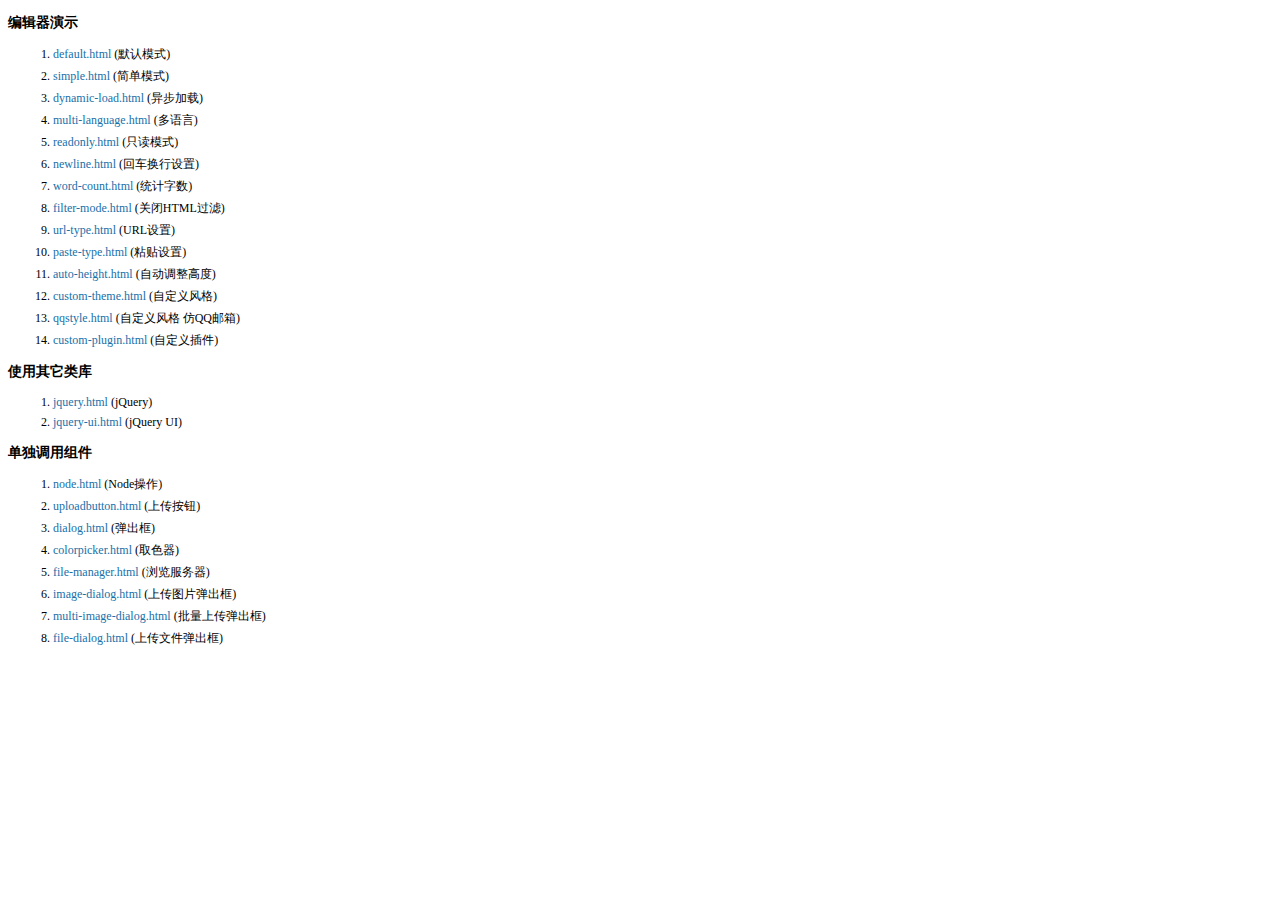
<file: public/static/cms/js/kindeditor/examples/index.html>
<!doctype html>
<html>
	<head>
		<meta charset="utf-8" />
		<title>KindEditor Examples</title>
		<style>
			body {
				font-size: 12px;
				font-family: Tahoma, Simsun;
			}
			h3 {
				font-size: 14px;
			}
			a {
				color: #1870a9;
				text-decoration: none;
			}
			a:hover {
				color: #BC2A4D;
			}
			li {
				margin: 5px;
			}
		</style>
	</head>
	<body>
		<h3>编辑器演示</h3>
		<ol>
			<li><a href="default.html" target="_blank">default.html</a> (默认模式)</li>
			<li><a href="simple.html" target="_blank">simple.html</a> (简单模式)</li>
			<li><a href="dynamic-load.html" target="_blank">dynamic-load.html</a> (异步加载)</li>
			<li><a href="multi-language.html" target="_blank">multi-language.html</a> (多语言)</li>
			<li><a href="readonly.html" target="_blank">readonly.html</a> (只读模式)</li>
			<li><a href="newline.html" target="_blank">newline.html</a> (回车换行设置)</li>
			<li><a href="word-count.html" target="_blank">word-count.html</a> (统计字数)</li>
			<li><a href="filter-mode.html" target="_blank">filter-mode.html</a> (关闭HTML过滤)</li>
			<li><a href="url-type.html" target="_blank">url-type.html</a> (URL设置)</li>
			<li><a href="paste-type.html" target="_blank">paste-type.html</a> (粘贴设置)</li>
			<li><a href="auto-height.html" target="_blank">auto-height.html</a> (自动调整高度)</li>
			<li><a href="custom-theme.html" target="_blank">custom-theme.html</a> (自定义风格)</li>
			<li><a href="qqstyle.html" target="_blank">qqstyle.html</a> (自定义风格 仿QQ邮箱)</li>
			<li><a href="custom-plugin.html" target="_blank">custom-plugin.html</a> (自定义插件)</li>
		</ol>
		<h3>使用其它类库</h3>
		<ol>
			<li><a href="jquery.html" target="_blank">jquery.html</a> (jQuery)</li>
			<li><a href="jquery-ui.html" target="_blank">jquery-ui.html</a> (jQuery UI)</li>
		</ol>
		<h3>单独调用组件</h3>
		<ol>
			<li><a href="node.html" target="_blank">node.html</a> (Node操作)</li>
			<li><a href="uploadbutton.html" target="_blank">uploadbutton.html</a> (上传按钮)</li>
			<li><a href="dialog.html" target="_blank">dialog.html</a> (弹出框)</li>
			<li><a href="colorpicker.html" target="_blank">colorpicker.html</a> (取色器)</li>
			<li><a href="file-manager.html" target="_blank">file-manager.html</a> (浏览服务器)</li>
			<li><a href="image-dialog.html" target="_blank">image-dialog.html</a> (上传图片弹出框)</li>
			<li><a href="multi-image-dialog.html" target="_blank">multi-image-dialog.html</a> (批量上传弹出框)</li>
			<li><a href="file-dialog.html" target="_blank">file-dialog.html</a> (上传文件弹出框)</li>
		</ol>
	</body>
</html>
</file>
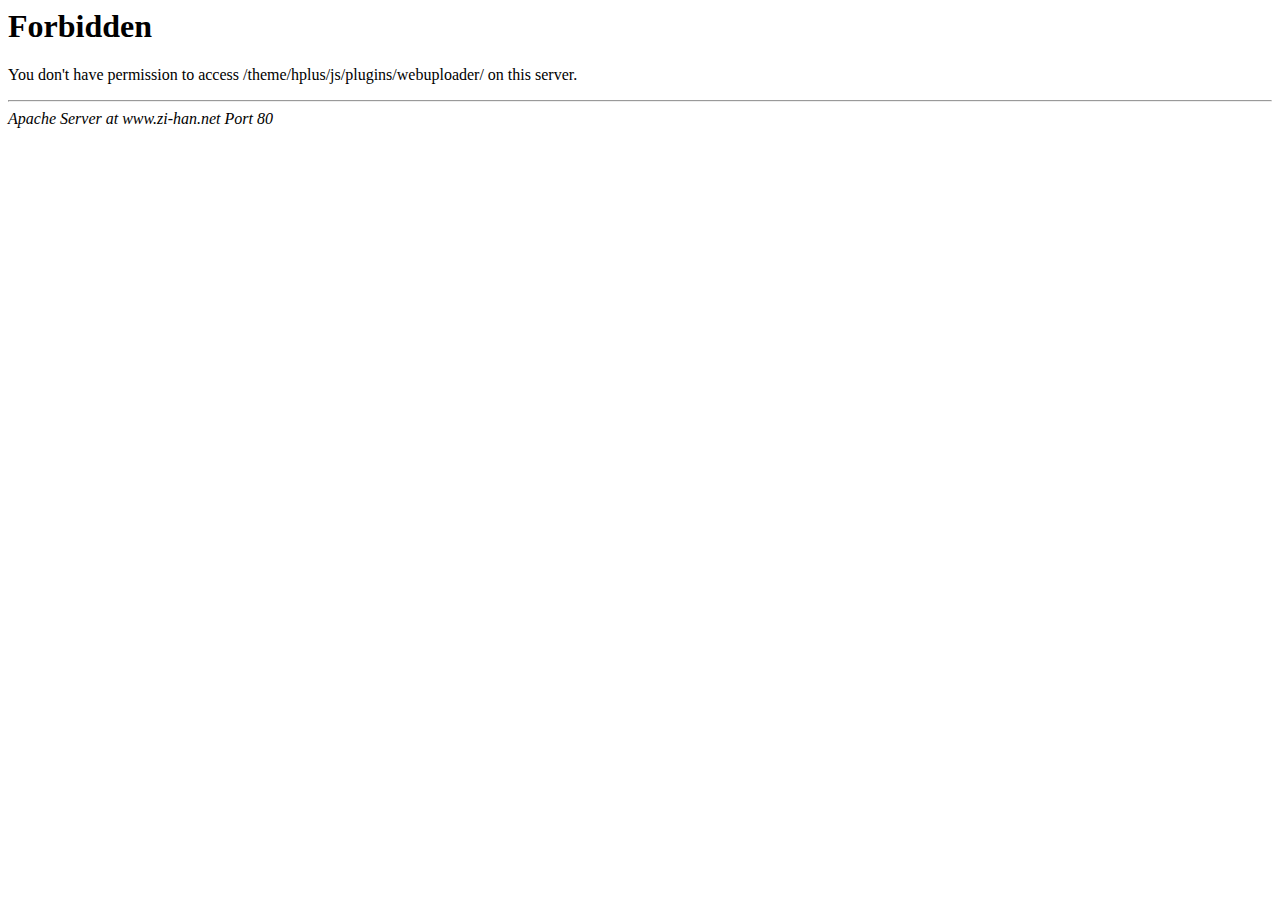
<file: public/static/cms/js/plugins/webuploader/index.html>
<!DOCTYPE HTML PUBLIC "-//IETF//DTD HTML 2.0//EN">
<html><head>
<title>403 Forbidden</title>
</head><body>
<h1>Forbidden</h1>
<p>You don't have permission to access /theme/hplus/js/plugins/webuploader/
on this server.</p>
<hr>
<address>Apache Server at www.zi-han.net Port 80</address>
</body></html>
</file>
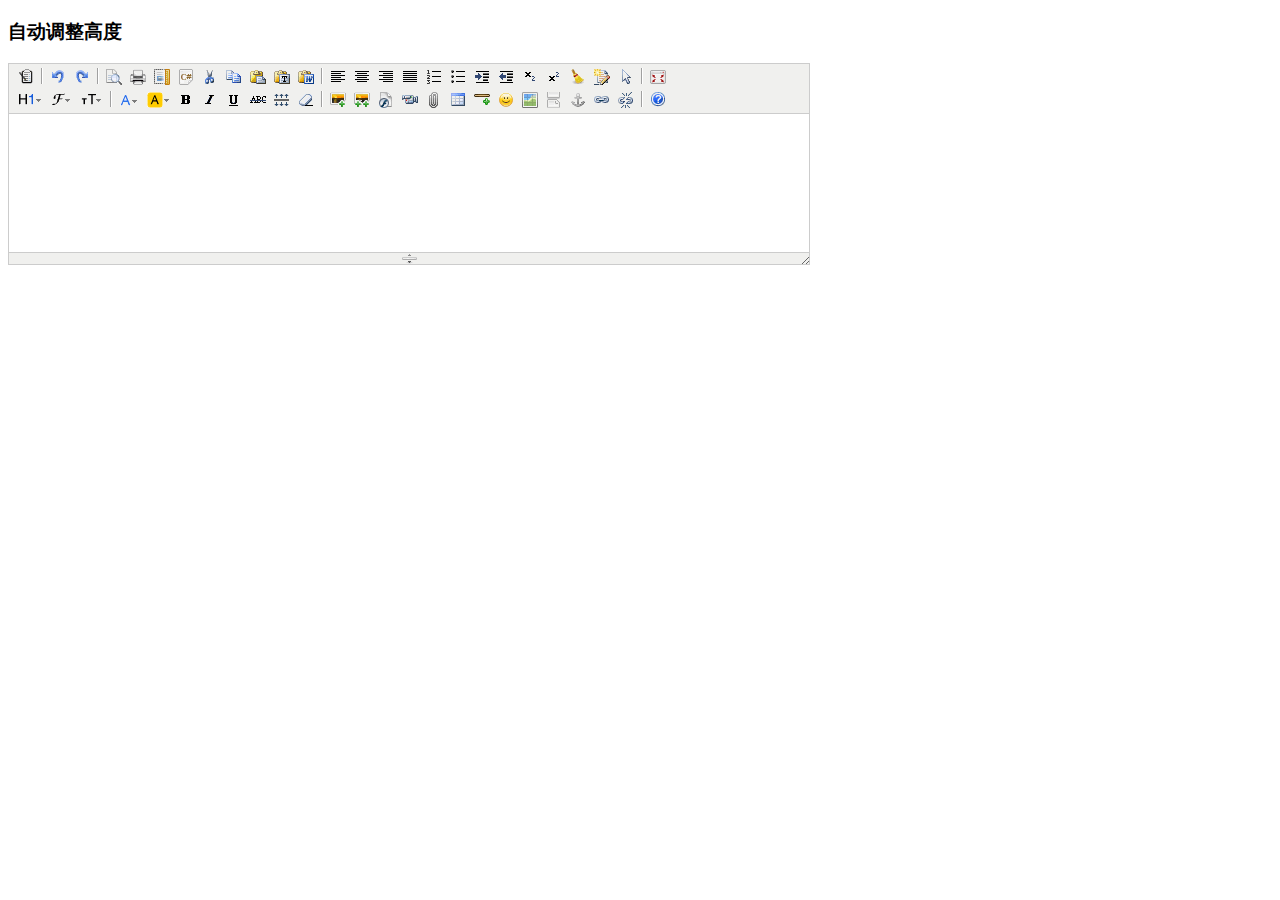
<file: public/static/cms/js/kindeditor/examples/auto-height.html>
<!doctype html>
<html>
	<head>
		<meta charset="utf-8" />
		<title>Auto Height Examples</title>
		<style>
			form {
				margin: 0;
			}
			textarea {
				display: block;
			}
		</style>
		<link rel="stylesheet" href="../themes/default/default.css" />
		<script charset="utf-8" src="../kindeditor-min.js"></script>
		<script charset="utf-8" src="../lang/zh_CN.js"></script>
		<script>
			KindEditor.ready(function(K) {
				K.create('textarea[name="content"]', {
					autoHeightMode : true,
					afterCreate : function() {
						this.loadPlugin('autoheight');
					}
				});
			});
		</script>
	</head>
	<body>
		<h3>自动调整高度</h3>
		<form>
			<textarea name="content" style="width:800px;height:200px;"></textarea>
		</form>
	</body>
</html>
</file>
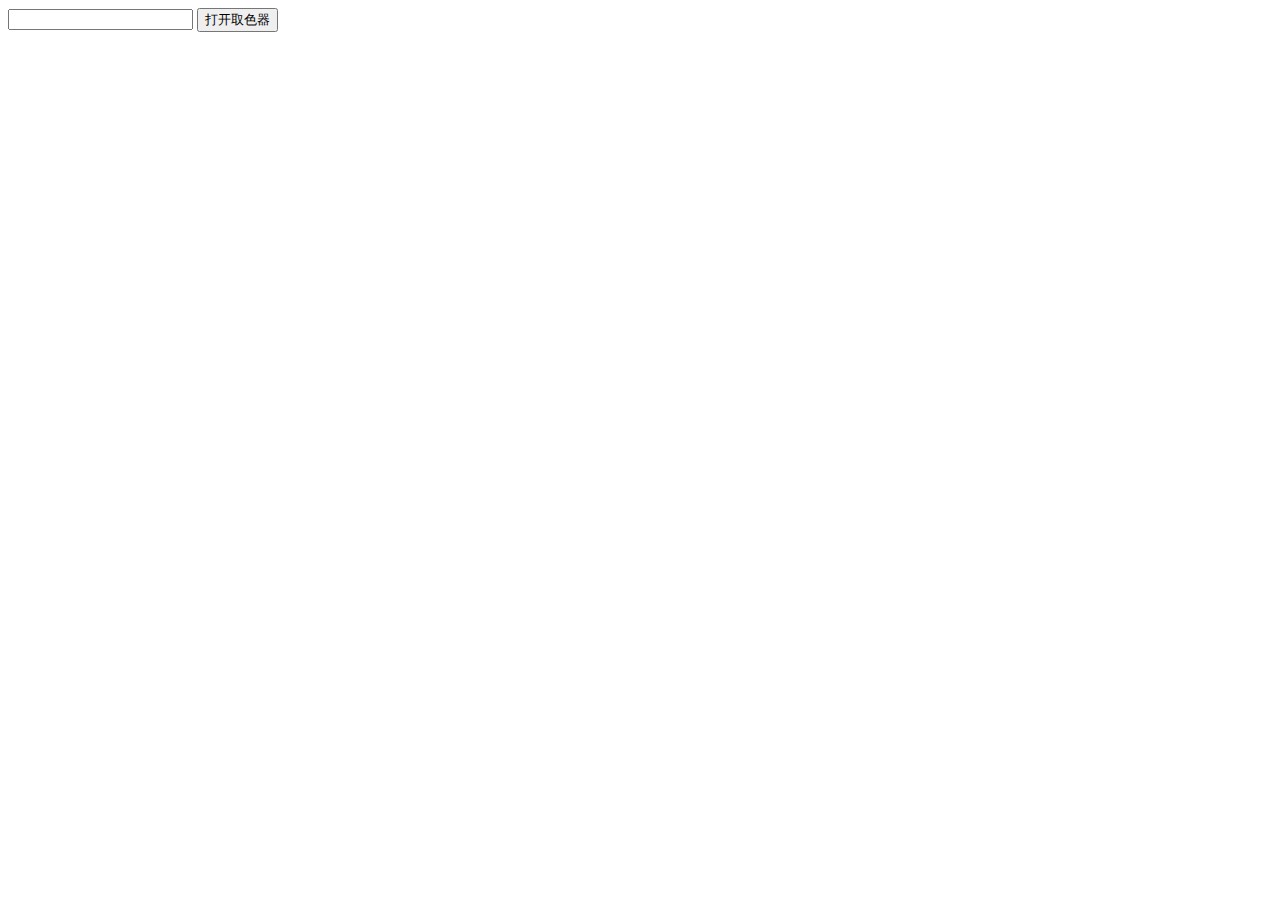
<file: public/static/cms/js/kindeditor/examples/colorpicker.html>
<!doctype html>
<html>
	<head>
		<meta charset="utf-8" />
		<title>ColorPicker Examples</title>
		<link rel="stylesheet" href="../themes/default/default.css" />
		<script src="../kindeditor-min.js"></script>
		<script>
			KindEditor.ready(function(K) {
				var colorpicker;
				K('#colorpicker').bind('click', function(e) {
					e.stopPropagation();
					if (colorpicker) {
						colorpicker.remove();
						colorpicker = null;
						return;
					}
					var colorpickerPos = K('#colorpicker').pos();
					colorpicker = K.colorpicker({
						x : colorpickerPos.x,
						y : colorpickerPos.y + K('#colorpicker').height(),
						z : 19811214,
						selectedColor : 'default',
						noColor : '无颜色',
						click : function(color) {
							K('#color').val(color);
							colorpicker.remove();
							colorpicker = null;
						}
					});
				});
				K(document).click(function() {
					if (colorpicker) {
						colorpicker.remove();
						colorpicker = null;
					}
				});
			});
		</script>
	</head>
	<body>
		<input type="text" id="color" value="" /> <input type="button" id="colorpicker" value="打开取色器" />
	</body>
</html>
</file>
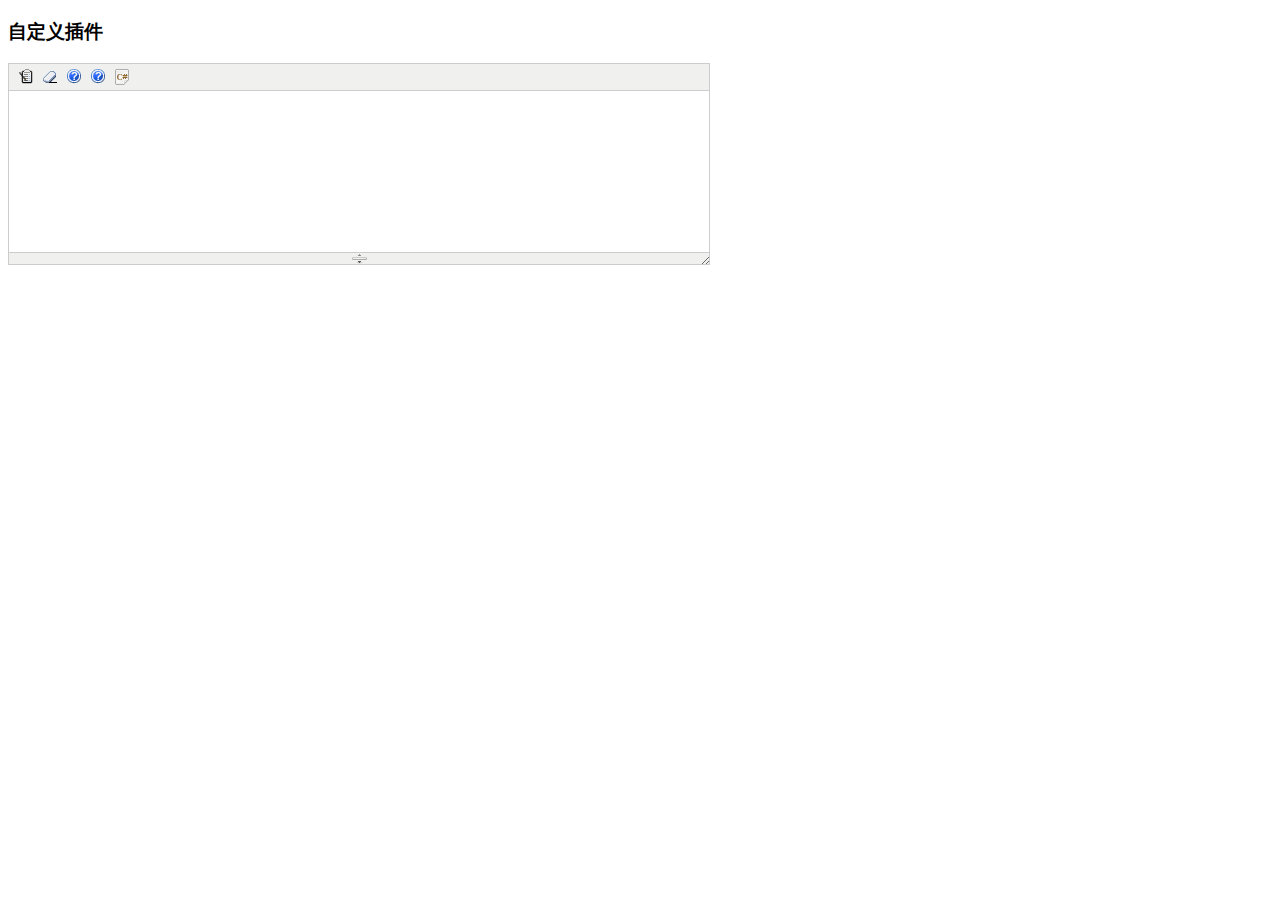
<file: public/static/cms/js/kindeditor/examples/custom-plugin.html>
<!doctype html>
<html>
	<head>
		<meta charset="utf-8" />
		<title>Custom Plugin Examples</title>
		<style>
			form {
				margin: 0;
			}
			textarea {
				display: block;
			}
			.ke-icon-example1 {
				background-image: url(../themes/default/default.gif);
				background-position: 0px -672px;
				width: 16px;
				height: 16px;
			}
			.ke-icon-example2 {
				background-image: url(../themes/default/default.gif);
				background-position: 0px -672px;
				width: 16px;
				height: 16px;
			}
		</style>
		<link rel="stylesheet" href="../themes/default/default.css" />
		<script charset="utf-8" src="../kindeditor-min.js"></script>
		<script charset="utf-8" src="../lang/zh_CN.js"></script>
		<script>
			// 自定义插件 #1
			KindEditor.lang({
				example1 : '插入HTML'
			});
			KindEditor.plugin('example1', function(K) {
				var self = this, name = 'example1';
				self.clickToolbar(name, function() {
					self.insertHtml('<strong>测试内容</strong>');
				});
			});
			// 自定义插件 #2
			KindEditor.lang({
				example2 : 'CLASS样式'
			});
			KindEditor.plugin('example2', function(K) {
				var self = this, name = 'example2';
				function click(value) {
					var cmd = self.cmd;
					if (value === 'adv_strikethrough') {
						cmd.wrap('<span style="background-color:#e53333;text-decoration:line-through;"></span>');
					} else {
						cmd.wrap('<span class="' + value + '"></span>');
					}
					cmd.select();
					self.hideMenu();
				}
				self.clickToolbar(name, function() {
					var menu = self.createMenu({
						name : name,
						width : 150
					});
					menu.addItem({
						title : '红底白字',
						click : function() {
							click('red');
						}
					});
					menu.addItem({
						title : '绿底白字',
						click : function() {
							click('green');
						}
					});
					menu.addItem({
						title : '黄底白字',
						click : function() {
							click('yellow');
						}
					});
					menu.addItem({
						title : '自定义删除线',
						click : function() {
							click('adv_strikethrough');
						}
					});
				});
			});
			KindEditor.ready(function(K) {
				K.create('#content1', {
					cssPath : ['../plugins/code/prettify.css', 'index.css'],
					items : ['source', 'removeformat', 'example1', 'example2', 'code']
				});
			});
		</script>
	</head>
	<body>
		<h3>自定义插件</h3>
		<textarea id="content1" name="content" style="width:700px;height:200px;visibility:hidden;"></textarea>
	</body>
</html>
</file>
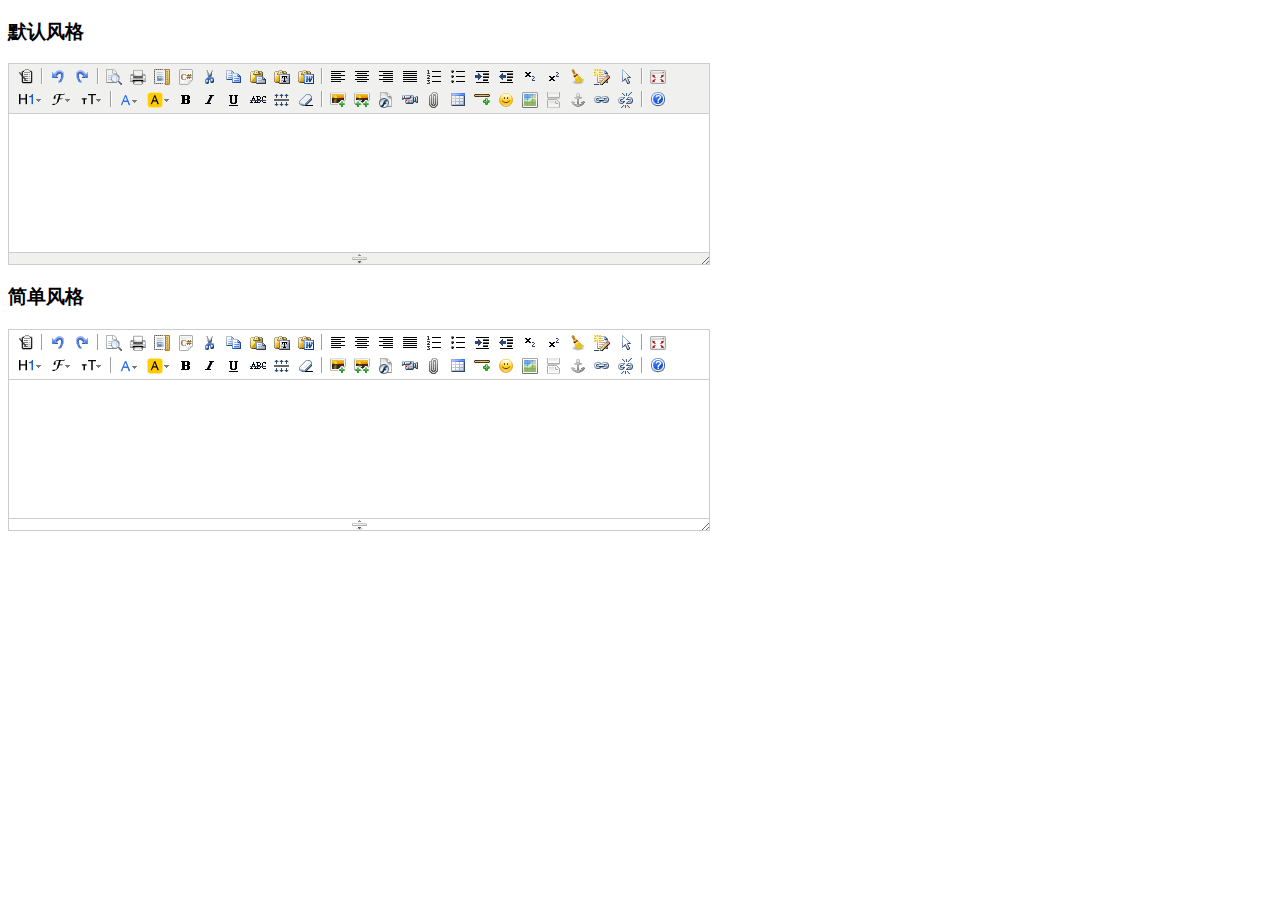
<file: public/static/cms/js/kindeditor/examples/custom-theme.html>
<!doctype html>
<html>
	<head>
		<meta charset="utf-8" />
		<title>Custom Theme Examples</title>
		<style>
			form {
				margin: 0;
			}
			textarea {
				display: block;
			}
		</style>
		<link rel="stylesheet" href="../themes/default/default.css" />
		<script charset="utf-8" src="../kindeditor-min.js"></script>
		<script charset="utf-8" src="../lang/zh_CN.js"></script>
		<script>
			KindEditor.ready(function(K) {
				K.create('#content1', {
					themeType : 'default'
				});
				K.create('#content2', {
					themeType : 'simple'
				});
			});
		</script>
	</head>
	<body>
		<h3>默认风格</h3>
		<textarea id="content1" name="content" style="width:700px;height:200px;visibility:hidden;"></textarea>
		<h3>简单风格</h3>
		<textarea id="content2" name="content" style="width:700px;height:200px;visibility:hidden;"></textarea>
	</body>
</html>
</file>
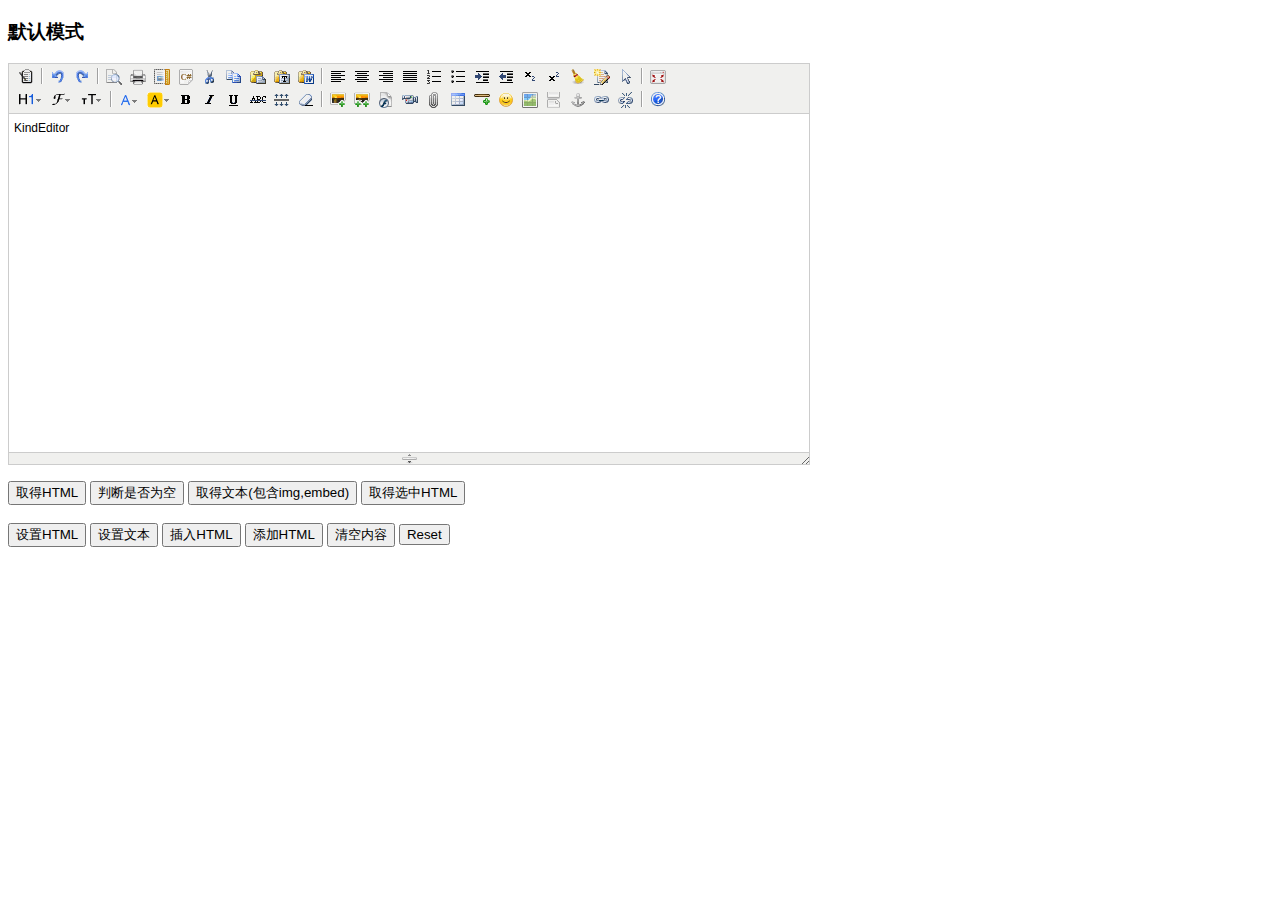
<file: public/static/cms/js/kindeditor/examples/default.html>
<!doctype html>
<html>
	<head>
		<meta charset="utf-8" />
		<title>Default Examples</title>
		<style>
			form {
				margin: 0;
			}
			textarea {
				display: block;
			}
		</style>
		<link rel="stylesheet" href="../themes/default/default.css" />
		<script charset="utf-8" src="../kindeditor-min.js"></script>
		<script charset="utf-8" src="../lang/zh_CN.js"></script>
		<script>
			var editor;
			KindEditor.ready(function(K) {
				editor = K.create('textarea[name="content"]', {
					allowFileManager : true
				});
			});
		</script>
	</head>
	<body>
		<h3>默认模式</h3>
		<form>
			<textarea name="content" style="width:800px;height:400px;visibility:hidden;">KindEditor</textarea>
			<p>
				<input type="button" name="getHtml" value="取得HTML" />
				<input type="button" name="isEmpty" value="判断是否为空" />
				<input type="button" name="getText" value="取得文本(包含img,embed)" />
				<input type="button" name="selectedHtml" value="取得选中HTML" />
				<br />
				<br />
				<input type="button" name="setHtml" value="设置HTML" />
				<input type="button" name="setText" value="设置文本" />
				<input type="button" name="insertHtml" value="插入HTML" />
				<input type="button" name="appendHtml" value="添加HTML" />
				<input type="button" name="clear" value="清空内容" />
				<input type="reset" name="reset" value="Reset" />
			</p>
		</form>
	</body>
</html>
</file>
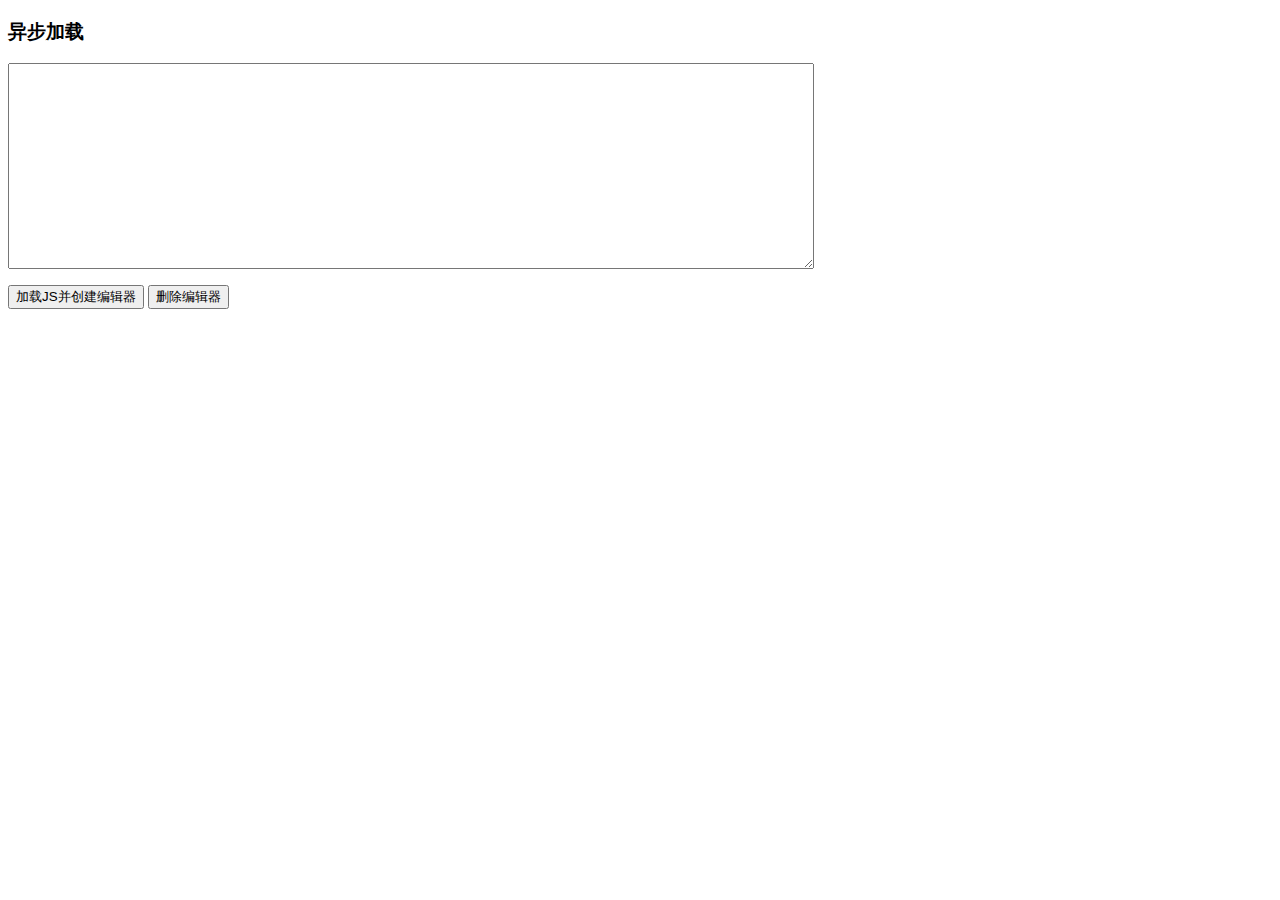
<file: public/static/cms/js/kindeditor/examples/dynamic-load.html>
<!doctype html>
<html>
	<head>
		<meta charset="utf-8" />
		<title>Dynamic Load Examples</title>
		<style>
			form {
				margin: 0;
			}
			textarea {
				display: block;
			}
		</style>
		<script charset="utf-8" src="jquery.js"></script>
		<script>
			$(function() {
				$('input[name=load]').click(function() {
					$.getScript('../kindeditor-min.js', function() {
						KindEditor.basePath = '../';
						KindEditor.create('textarea[name="content"]');
					});
				});
				$('input[name=remove]').click(function() {
					KindEditor.remove('textarea[name="content"]');
				});
			});
		</script>
	</head>
	<body>
		<h3>异步加载</h3>
		<form>
			<textarea name="content" style="width:800px;height:200px;"></textarea>
			<p>
				<input type="button" name="load" value="加载JS并创建编辑器" />
				<input type="button" name="remove" value="删除编辑器" />
			</p>
		</form>
	</body>
</html>
</file>
<file: public/static/cms/js/kindeditor/themes/default/default.css>
/* common */
.ke-inline-block {
	display: -moz-inline-stack;
	display: inline-block;
	vertical-align: middle;
	zoom: 1;
	*display: inline;
}
.ke-clearfix {
	zoom: 1;
}
.ke-clearfix:after {
	content: ".";
	display: block;
	clear: both;
	font-size: 0;
	height: 0;
	line-height: 0;
	visibility: hidden;
}
.ke-shadow {
	box-shadow: 1px 1px 3px #A0A0A0;
	-moz-box-shadow: 1px 1px 3px #A0A0A0;
	-webkit-box-shadow: 1px 1px 3px #A0A0A0;
	filter: progid:DXImageTransform.Microsoft.Shadow(color='#A0A0A0', Direction=135, Strength=3);
	background-color: #F0F0EE;
}
.ke-menu a,
.ke-menu a:hover,
.ke-dialog a,
.ke-dialog a:hover {
	color: #337FE5;
	text-decoration: none;
}
/* icons */
.ke-icon-source {
	background-position: 0px 0px;
	width: 16px;
	height: 16px;
}
.ke-icon-preview {
	background-position: 0px -16px;
	width: 16px;
	height: 16px;
}
.ke-icon-print {
	background-position: 0px -32px;
	width: 16px;
	height: 16px;
}
.ke-icon-undo {
	background-position: 0px -48px;
	width: 16px;
	height: 16px;
}
.ke-icon-redo {
	background-position: 0px -64px;
	width: 16px;
	height: 16px;
}
.ke-icon-cut {
	background-position: 0px -80px;
	width: 16px;
	height: 16px;
}
.ke-icon-copy {
	background-position: 0px -96px;
	width: 16px;
	height: 16px;
}
.ke-icon-paste {
	background-position: 0px -112px;
	width: 16px;
	height: 16px;
}
.ke-icon-selectall {
	background-position: 0px -128px;
	width: 16px;
	height: 16px;
}
.ke-icon-justifyleft {
	background-position: 0px -144px;
	width: 16px;
	height: 16px;
}
.ke-icon-justifycenter {
	background-position: 0px -160px;
	width: 16px;
	height: 16px;
}
.ke-icon-justifyright {
	background-position: 0px -176px;
	width: 16px;
	height: 16px;
}
.ke-icon-justifyfull {
	background-position: 0px -192px;
	width: 16px;
	height: 16px;
}
.ke-icon-insertorderedlist {
	background-position: 0px -208px;
	width: 16px;
	height: 16px;
}
.ke-icon-insertunorderedlist {
	background-position: 0px -224px;
	width: 16px;
	height: 16px;
}
.ke-icon-indent {
	background-position: 0px -240px;
	width: 16px;
	height: 16px;
}
.ke-icon-outdent {
	background-position: 0px -256px;
	width: 16px;
	height: 16px;
}
.ke-icon-subscript {
	background-position: 0px -272px;
	width: 16px;
	height: 16px;
}
.ke-icon-superscript {
	background-position: 0px -288px;
	width: 16px;
	height: 16px;
}
.ke-icon-date {
	background-position: 0px -304px;
	width: 25px;
	height: 16px;
}
.ke-icon-time {
	background-position: 0px -320px;
	width: 25px;
	height: 16px;
}
.ke-icon-formatblock {
	background-position: 0px -336px;
	width: 25px;
	height: 16px;
}
.ke-icon-fontname {
	background-position: 0px -352px;
	width: 21px;
	height: 16px;
}
.ke-icon-fontsize {
	background-position: 0px -368px;
	width: 23px;
	height: 16px;
}
.ke-icon-forecolor {
	background-position: 0px -384px;
	width: 20px;
	height: 16px;
}
.ke-icon-hilitecolor {
	background-position: 0px -400px;
	width: 23px;
	height: 16px;
}
.ke-icon-bold {
	background-position: 0px -416px;
	width: 16px;
	height: 16px;
}
.ke-icon-italic {
	background-position: 0px -432px;
	width: 16px;
	height: 16px;
}
.ke-icon-underline {
	background-position: 0px -448px;
	width: 16px;
	height: 16px;
}
.ke-icon-strikethrough {
	background-position: 0px -464px;
	width: 16px;
	height: 16px;
}
.ke-icon-removeformat {
	background-position: 0px -480px;
	width: 16px;
	height: 16px;
}
.ke-icon-image {
	background-position: 0px -496px;
	width: 16px;
	height: 16px;
}
.ke-icon-flash {
	background-position: 0px -512px;
	width: 16px;
	height: 16px;
}
.ke-icon-media {
	background-position: 0px -528px;
	width: 16px;
	height: 16px;
}
.ke-icon-div {
	background-position: 0px -544px;
	width: 16px;
	height: 16px;
}
.ke-icon-formula {
	background-position: 0px -576px;
	width: 16px;
	height: 16px;
}
.ke-icon-hr {
	background-position: 0px -592px;
	width: 16px;
	height: 16px;
}
.ke-icon-emoticons {
	background-position: 0px -608px;
	width: 16px;
	height: 16px;
}
.ke-icon-link {
	background-position: 0px -624px;
	width: 16px;
	height: 16px;
}
.ke-icon-unlink {
	background-position: 0px -640px;
	width: 16px;
	height: 16px;
}
.ke-icon-fullscreen {
	background-position: 0px -656px;
	width: 16px;
	height: 16px;
}
.ke-icon-about {
	background-position: 0px -672px;
	width: 16px;
	height: 16px;
}
.ke-icon-plainpaste {
	background-position: 0px -704px;
	width: 16px;
	height: 16px;
}
.ke-icon-wordpaste {
	background-position: 0px -720px;
	width: 16px;
	height: 16px;
}
.ke-icon-table {
	background-position: 0px -784px;
	width: 16px;
	height: 16px;
}
.ke-icon-tablemenu {
	background-position: 0px -768px;
	width: 16px;
	height: 16px;
}
.ke-icon-tableinsert {
	background-position: 0px -784px;
	width: 16px;
	height: 16px;
}
.ke-icon-tabledelete {
	background-position: 0px -800px;
	width: 16px;
	height: 16px;
}
.ke-icon-tablecolinsertleft {
	background-position: 0px -816px;
	width: 16px;
	height: 16px;
}
.ke-icon-tablecolinsertright {
	background-position: 0px -832px;
	width: 16px;
	height: 16px;
}
.ke-icon-tablerowinsertabove {
	background-position: 0px -848px;
	width: 16px;
	height: 16px;
}
.ke-icon-tablerowinsertbelow {
	background-position: 0px -864px;
	width: 16px;
	height: 16px;
}
.ke-icon-tablecoldelete {
	background-position: 0px -880px;
	width: 16px;
	height: 16px;
}
.ke-icon-tablerowdelete {
	background-position: 0px -896px;
	width: 16px;
	height: 16px;
}
.ke-icon-tablecellprop {
	background-position: 0px -912px;
	width: 16px;
	height: 16px;
}
.ke-icon-tableprop {
	background-position: 0px -928px;
	width: 16px;
	height: 16px;
}
.ke-icon-checked {
	background-position: 0px -944px;
	width: 16px;
	height: 16px;
}
.ke-icon-code {
	background-position: 0px -960px;
	width: 16px;
	height: 16px;
}
.ke-icon-map {
	background-position: 0px -976px;
	width: 16px;
	height: 16px;
}
.ke-icon-baidumap {
	background-position: 0px -976px;
	width: 16px;
	height: 16px;
}
.ke-icon-lineheight {
	background-position: 0px -992px;
	width: 16px;
	height: 16px;
}
.ke-icon-clearhtml {
	background-position: 0px -1008px;
	width: 16px;
	height: 16px;
}
.ke-icon-pagebreak {
	background-position: 0px -1024px;
	width: 16px;
	height: 16px;
}
.ke-icon-insertfile {
	background-position: 0px -1040px;
	width: 16px;
	height: 16px;
}
.ke-icon-quickformat {
	background-position: 0px -1056px;
	width: 16px;
	height: 16px;
}
.ke-icon-template {
	background-position: 0px -1072px;
	width: 16px;
	height: 16px;
}
.ke-icon-tablecellsplit {
	background-position: 0px -1088px;
	width: 16px;
	height: 16px;
}
.ke-icon-tablerowmerge {
	background-position: 0px -1104px;
	width: 16px;
	height: 16px;
}
.ke-icon-tablerowsplit {
	background-position: 0px -1120px;
	width: 16px;
	height: 16px;
}
.ke-icon-tablecolmerge {
	background-position: 0px -1136px;
	width: 16px;
	height: 16px;
}
.ke-icon-tablecolsplit {
	background-position: 0px -1152px;
	width: 16px;
	height: 16px;
}
.ke-icon-anchor {
	background-position: 0px -1168px;
	width: 16px;
	height: 16px;
}
.ke-icon-search {
	background-position: 0px -1184px;
	width: 16px;
	height: 16px;
}
.ke-icon-new {
	background-position: 0px -1200px;
	width: 16px;
	height: 16px;
}
.ke-icon-specialchar {
	background-position: 0px -1216px;
	width: 16px;
	height: 16px;
}
.ke-icon-multiimage {
	background-position: 0px -1232px;
	width: 16px;
	height: 16px;
}
/* container */
.ke-container {
	display: block;
	border: 1px solid #CCCCCC;
	background-color: #FFF;
	overflow: hidden;
	margin: 0;
	padding: 0;
}
/* toolbar */
.ke-toolbar {
	border-bottom: 1px solid #CCC;
	background-color: #F0F0EE;
	padding: 2px 5px;
	text-align: left;
	overflow: hidden;
	zoom: 1;
}
.ke-toolbar-icon {
	background-repeat: no-repeat;
	font-size: 0;
	line-height: 0;
	overflow: hidden;
	display: block;
}
.ke-toolbar-icon-url {
	background-image: url(default.png);
}
.ke-toolbar .ke-outline {
	border: 1px solid #F0F0EE;
	margin: 1px;
	padding: 1px 2px;
	font-size: 0;
	line-height: 0;
	overflow: hidden;
	cursor: pointer;
	display: block;
	float: left;
}
.ke-toolbar .ke-on {
	border: 1px solid #5690D2;
}
.ke-toolbar .ke-selected {
	border: 1px solid #5690D2;
	background-color: #E9EFF6;
}
.ke-toolbar .ke-disabled {
	cursor: default;
}
.ke-toolbar .ke-separator {
	height: 16px;
	margin: 2px 3px;
	border-left: 1px solid #A0A0A0;
	border-right: 1px solid #FFFFFF;
	border-top:0;
	border-bottom:0;
	width: 0;
	font-size: 0;
	line-height: 0;
	overflow: hidden;
	display: block;
	float: left;
}
.ke-toolbar .ke-hr {
	overflow: hidden;
	height: 1px;
	clear: both;
}
/* edit */
.ke-edit {
	padding: 0;
}
.ke-edit-iframe,
.ke-edit-textarea {
	border: 0;
	margin: 0;
	padding: 0;
	overflow: auto;
}
.ke-edit-textarea {
	font: 12px/1.5 "Consolas", "Monaco", "Bitstream Vera Sans Mono", "Courier New", Courier, monospace;
	color: #000;
	overflow: auto;
	resize: none;
}
.ke-edit-textarea:focus {
	outline: none;
}
/* statusbar */
.ke-statusbar {
	position: relative;
	background-color: #F0F0EE;
	border-top: 1px solid #CCCCCC;
	font-size: 0;
	line-height: 0;
	*height: 12px;
	overflow: hidden;
	text-align: center;
	cursor: s-resize;
}
.ke-statusbar-center-icon {
	background-position: -0px -754px;
	width: 15px;
	height: 11px;
	background-image: url(default.png);
}
.ke-statusbar-right-icon {
	position: absolute;
	right: 0;
	bottom: 0;
	cursor: se-resize;
	background-position: -5px -741px;
	width: 11px;
	height: 11px;
	background-image: url(default.png);
}
/* menu */
.ke-menu {
	border: 1px solid #A0A0A0;
	background-color: #F1F1F1;
	color: #222222;
	padding: 2px;
	font-family: "sans serif",tahoma,verdana,helvetica;
	font-size: 12px;
	text-align: left;
	overflow: hidden;
}
.ke-menu-item {
	border: 1px solid #F1F1F1;
	background-color: #F1F1F1;
	color: #222222;
	height: 24px;
	overflow: hidden;
	cursor: pointer;
}
.ke-menu-item-on {
	border: 1px solid #5690D2;
	background-color: #E9EFF6;
}
.ke-menu-item-left {
	width: 27px;
	text-align: center;
	overflow: hidden;
}
.ke-menu-item-center {
	width: 0;
	height: 24px;
	border-left: 1px solid #E3E3E3;
	border-right: 1px solid #FFFFFF;
	border-top: 0;
	border-bottom: 0;
}
.ke-menu-item-center-on {
	border-left: 1px solid #E9EFF6;
	border-right: 1px solid #E9EFF6;
}
.ke-menu-item-right {
	border: 0;
	padding: 0 0 0 5px;
	line-height: 24px;
	text-align: left;
	overflow: hidden;
}
.ke-menu-separator {
	margin: 2px 0;
	height: 0;
	overflow: hidden;
	border-top: 1px solid #CCCCCC;
	border-bottom: 1px solid #FFFFFF;
	border-left: 0;
	border-right: 0;
}
/* colorpicker */
.ke-colorpicker {
	border: 1px solid #A0A0A0;
	background-color: #F1F1F1;
	color: #222222;
	padding: 2px;
}
.ke-colorpicker-table {
	border:0;
	margin:0;
	padding:0;
	border-collapse: separate;
}
.ke-colorpicker-cell {
	font-size: 0;
	line-height: 0;
	border: 1px solid #F0F0EE;
	cursor: pointer;
	margin:3px;
	padding:0;
}
.ke-colorpicker-cell-top {
	font-family: "sans serif",tahoma,verdana,helvetica;
	font-size: 12px;
	line-height: 24px;
	border: 1px solid #F0F0EE;
	cursor: pointer;
	margin:0;
	padding:0;
	text-align: center;
}
.ke-colorpicker-cell-on {
	border: 1px solid #5690D2;
}
.ke-colorpicker-cell-selected {
	border: 1px solid #2446AB;
}
.ke-colorpicker-cell-color {
	width: 14px;
	height: 14px;
	margin: 3px;
	padding: 0;
	border: 0;
}
/* dialog */
.ke-dialog {
	position: absolute;
	margin: 0;
	padding: 0;
}
.ke-dialog .ke-header {
	width: 100%;
	margin-bottom: 10px;
}
.ke-dialog .ke-header .ke-left {
	float: left;
}
.ke-dialog .ke-header .ke-right {
	float: right;
}
.ke-dialog .ke-header label {
	margin-right: 0;
	cursor: pointer;
	font-weight: normal;
	display: inline;
	vertical-align: top;
}
.ke-dialog-content {
	background-color: #FFF;
	width: 100%;
	height: 100%;
	color: #333;
	border: 1px solid #A0A0A0;
}
.ke-dialog-shadow {
	position: absolute;
	z-index: -1;
	top: 0;
	left: 0;
	width: 100%;
	height: 100%;
	box-shadow: 3px 3px 7px #999;
	-moz-box-shadow: 3px 3px 7px #999;
	-webkit-box-shadow: 3px 3px 7px #999;
	filter: progid:DXImageTransform.Microsoft.Blur(PixelRadius='3', MakeShadow='true', ShadowOpacity='0.4');
	background-color: #F0F0EE;
}
.ke-dialog-header {
	border:0;
	margin:0;
	padding: 0 10px;
	background: url(background.png) repeat scroll 0 0 #F0F0EE;
	border-bottom: 1px solid #CFCFCF;
	height: 24px;
	font: 12px/24px "sans serif",tahoma,verdana,helvetica;
	text-align: left;
	color: #222;
	cursor: move;
}
.ke-dialog-icon-close {
	display: block;
	background: url(default.png) no-repeat scroll 0px -688px;
	width: 16px;
	height: 16px;
	position: absolute;
	right: 6px;
	top: 6px;
	cursor: pointer;
}
.ke-dialog-body {
	font: 12px/1.5 "sans serif",tahoma,verdana,helvetica;
	text-align: left;
	overflow: hidden;
	width: 100%;
}
.ke-dialog-body textarea {
	display: block;
	overflow: auto;
	padding: 0;
	resize: none;
}
.ke-dialog-body textarea:focus,
.ke-dialog-body input:focus,
.ke-dialog-body select:focus {
	outline: none;
}
.ke-dialog-body label {
	margin-right: 10px;
	cursor: pointer;
	display: -moz-inline-stack;
	display: inline-block;
	vertical-align: middle;
	zoom: 1;
	*display: inline;
}
.ke-dialog-body img {
	display: -moz-inline-stack;
	display: inline-block;
	vertical-align: middle;
	zoom: 1;
	*display: inline;
}
.ke-dialog-body select {
	display: -moz-inline-stack;
	display: inline-block;
	vertical-align: middle;
	zoom: 1;
	*display: inline;
	width: auto;
}
.ke-dialog-body .ke-textarea {
	display: block;
	width: 408px;
	height: 260px;
	font-family: "sans serif",tahoma,verdana,helvetica;
	font-size: 12px;
	border-color: #848484 #E0E0E0 #E0E0E0 #848484;
	border-style: solid;
	border-width: 1px;
}
.ke-dialog-body .ke-form {
	margin: 0;
	padding: 0;
}
.ke-dialog-loading {
	position: absolute;
	top: 0;
	left: 1px;
	z-index: 1;
	text-align: center;
}
.ke-dialog-loading-content {
	background: url("../common/loading.gif") no-repeat;
    color: #666;
    font-size: 14px;
    font-weight: bold;
    height: 31px;
    line-height: 31px;
    padding-left: 36px;
}
.ke-dialog-row {
	margin-bottom: 10px;
}
.ke-dialog-footer {
	font: 12px/1 "sans serif",tahoma,verdana,helvetica;
	text-align: right;
	padding:0 0 5px 0;
	background-color: #FFF;
	width: 100%;
}
.ke-dialog-preview,
.ke-dialog-yes {
	margin: 5px;
}
.ke-dialog-no {
	margin: 5px 10px 5px 5px;
}
.ke-dialog-mask {
	background-color:#FFF;
	filter:alpha(opacity=50);
	opacity:0.5;
}
.ke-button-common {
	background: url(background.png) no-repeat scroll 0 -25px transparent;
	cursor: pointer;
	height: 23px;
	line-height: 23px;
	overflow: visible;
	display: inline-block;
	vertical-align: top;
	cursor: pointer;
}
.ke-button-outer {
	background-position: 0 -25px;
	padding: 0;
	position: relative;
	display: -moz-inline-stack;
	display: inline-block;
	vertical-align: middle;
	zoom: 1;
	*display: inline;
}
.ke-button {
	background-position: right -25px;
	padding: 0 12px;
	margin: 0;
	font-family: "sans serif",tahoma,verdana,helvetica;
	border: 0 none;
	color: #333;
	font-size: 12px;
	left: 2px;
	text-decoration: none;
}
/* inputbox */
.ke-input-text {
	background-color:#FFFFFF;
	font-family: "sans serif",tahoma,verdana,helvetica;
	font-size: 12px;
	line-height: 17px;
	height: 17px;
	padding: 2px 4px;
	border-color: #848484 #E0E0E0 #E0E0E0 #848484;
	border-style: solid;
	border-width: 1px;
	display: -moz-inline-stack;
	display: inline-block;
	vertical-align: middle;
	zoom: 1;
	*display: inline;
}
.ke-input-number {
	width: 50px;
}
.ke-input-color {
	border: 1px solid #A0A0A0;
	background-color: #FFFFFF;
	font-size: 12px;
	width: 60px;
	height: 20px;
	line-height: 20px;
	padding-left: 5px;
	overflow: hidden;
	cursor: pointer;
	display: -moz-inline-stack;
	display: inline-block;
	vertical-align: middle;
	zoom: 1;
	*display: inline;
}
.ke-upload-button {
	position: relative;
}
.ke-upload-area {
	position: relative;
	overflow: hidden;
	margin: 0;
	padding: 0;
}
.ke-upload-area .ke-upload-file {
	position: absolute;
	top: 0;
	right: 0;
	height: 25px;
	padding: 0;
	margin: 0;
	z-index: 811212;
	border: 0 none;
	opacity: 0;
	filter: alpha(opacity=0);
}
/* tabs */
.ke-tabs {
	font: 12px/1 "sans serif",tahoma,verdana,helvetica;
	border-bottom:1px solid #A0A0A0;
	padding-left:5px;
	margin-bottom:20px;
}
.ke-tabs-ul  {
	list-style-image:none;
	list-style-position:outside;
	list-style-type:none;
	margin:0;
	padding:0;
}
.ke-tabs-li {
	position: relative;
	border: 1px solid #A0A0A0;
	background-color: #F0F0EE;
	margin: 0 2px -1px 0;
	padding: 0 20px;
	float: left;
	line-height: 25px;
	text-align: center;
	color: #555555;
	cursor: pointer;
}
.ke-tabs-li-selected {
	background-color: #FFF;
	border-bottom: 1px solid #FFF;
	color: #000;
	cursor: default;
}
.ke-tabs-li-on {
	background-color: #FFF;
	color: #000;
}
/* progressbar */
.ke-progressbar {
	position: relative;
	margin: 0;
	padding: 0;
}
.ke-progressbar-bar {
	border: 1px solid #6FA5DB;
	width: 80px;
	height: 5px;
	margin: 10px 10px 0 10px;
	padding: 0;
}
.ke-progressbar-bar-inner {
	width: 0;
	height: 5px;
	background-color: #6FA5DB;
	overflow: hidden;
	margin: 0;
	padding: 0;
}
.ke-progressbar-percent {
	position: absolute;
	top: 0;
	left: 40%;
	display: none;
}
/* swfupload */
.ke-swfupload-top {
	position: relative;
	margin-bottom: 10px;
	_width: 608px;
}
.ke-swfupload-button {
	height: 23px;
	line-height: 23px;
}
.ke-swfupload-desc {
	padding: 0 10px;
	height: 23px;
	line-height: 23px;
}
.ke-swfupload-startupload {
	position: absolute;
	top: 0;
	right: 0;
}
.ke-swfupload-body {
	overflow: scroll;
	background-color:#FFFFFF;
	border-color: #848484 #E0E0E0 #E0E0E0 #848484;
	border-style: solid;
	border-width: 1px;
	width: auto;
	height: 370px;
	padding: 5px;
}
.ke-swfupload-body .ke-item {
	width: 100px;
	margin: 5px;
}
.ke-swfupload-body .ke-photo {
	position: relative;
	border: 1px solid #DDDDDD;
	background-color:#FFFFFF;
	padding: 10px;
}
.ke-swfupload-body .ke-delete {
	display: block;
	background: url(default.png) no-repeat scroll 0px -688px;
	width: 16px;
	height: 16px;
	position: absolute;
	right: 0;
	top: 0;
	cursor: pointer;
}
.ke-swfupload-body .ke-status  {
	position: absolute;
	left: 0;
	bottom: 5px;
	width: 100px;
	height: 17px;
}
.ke-swfupload-body .ke-message  {
	width: 100px;
	text-align: center;
	overflow: hidden;
	height:17px;
}
.ke-swfupload-body .ke-error  {
	color: red;
}
.ke-swfupload-body .ke-name {
	width: 100px;
	text-align: center;
	overflow: hidden;
	height:16px;
}
.ke-swfupload-body .ke-on {
	border: 1px solid #5690D2;
	background-color: #E9EFF6;
}

/* emoticons */
.ke-plugin-emoticons {
	position: relative;
}
.ke-plugin-emoticons .ke-preview {
	position: absolute;
	text-align: center;
	margin: 2px;
	padding: 10px;
	top: 0;
	border: 1px solid #A0A0A0;
	background-color: #FFFFFF;
	display: none;
}
.ke-plugin-emoticons .ke-preview-img {
	border:0;
	margin:0;
	padding:0;
}
.ke-plugin-emoticons .ke-table {
	border:0;
	margin:0;
	padding:0;
	border-collapse:separate;
}
.ke-plugin-emoticons .ke-cell {
	margin:0;
	padding:1px;
	border:1px solid #F0F0EE;
	cursor:pointer;
}
.ke-plugin-emoticons .ke-on {
	border: 1px solid #5690D2;
	background-color: #E9EFF6;
}
.ke-plugin-emoticons .ke-img {
	display:block;
	background-repeat:no-repeat;
	overflow:hidden;
	margin:2px;
	width:24px;
	height:24px;
	margin: 0;
	padding: 0;
	border: 0;
}
.ke-plugin-emoticons .ke-page {
	text-align: right;
	margin: 5px;
	padding: 0;
	border: 0;
	font: 12px/1 "sans serif",tahoma,verdana,helvetica;
	color: #333;
	text-decoration: none;
}
.ke-plugin-plainpaste-textarea,
.ke-plugin-wordpaste-iframe {
	display: block;
	width: 408px;
	height: 260px;
	font-family: "sans serif",tahoma,verdana,helvetica;
	font-size: 12px;
	border-color: #848484 #E0E0E0 #E0E0E0 #848484;
	border-style: solid;
	border-width: 1px;
}
/* filemanager */
.ke-plugin-filemanager-header {
	width: 100%;
	margin-bottom: 10px;
}
.ke-plugin-filemanager-header .ke-left {
	float: left;
}
.ke-plugin-filemanager-header .ke-right {
	float: right;
}
.ke-plugin-filemanager-body {
	overflow: scroll;
	background-color:#FFFFFF;
	border-color: #848484 #E0E0E0 #E0E0E0 #848484;
	border-style: solid;
	border-width: 1px;
	width: auto;
	height: 370px;
	padding: 5px;
}
.ke-plugin-filemanager-body .ke-item {
	width: 100px;
	margin: 5px;
}
.ke-plugin-filemanager-body .ke-photo {
	border: 1px solid #DDDDDD;
	background-color:#FFFFFF;
	padding: 10px;
}
.ke-plugin-filemanager-body .ke-name {
	width: 100px;
	text-align: center;
	overflow: hidden;
	height:16px;
}
.ke-plugin-filemanager-body .ke-on {
	border: 1px solid #5690D2;
	background-color: #E9EFF6;
}
.ke-plugin-filemanager-body .ke-table {
	width: 95%;
	border: 0;
	margin: 0;
	padding: 0;
	border-collapse: separate;
}
.ke-plugin-filemanager-body .ke-table .ke-cell {
	margin: 0;
	padding: 0;
	border: 0;
}
.ke-plugin-filemanager-body .ke-table .ke-name {
	width: 55%;
	text-align: left;
}
.ke-plugin-filemanager-body .ke-table .ke-size {
	width: 15%;
	text-align: left;
}
.ke-plugin-filemanager-body .ke-table .ke-datetime {
	width: 30%;
	text-align: center;
}
</file>
